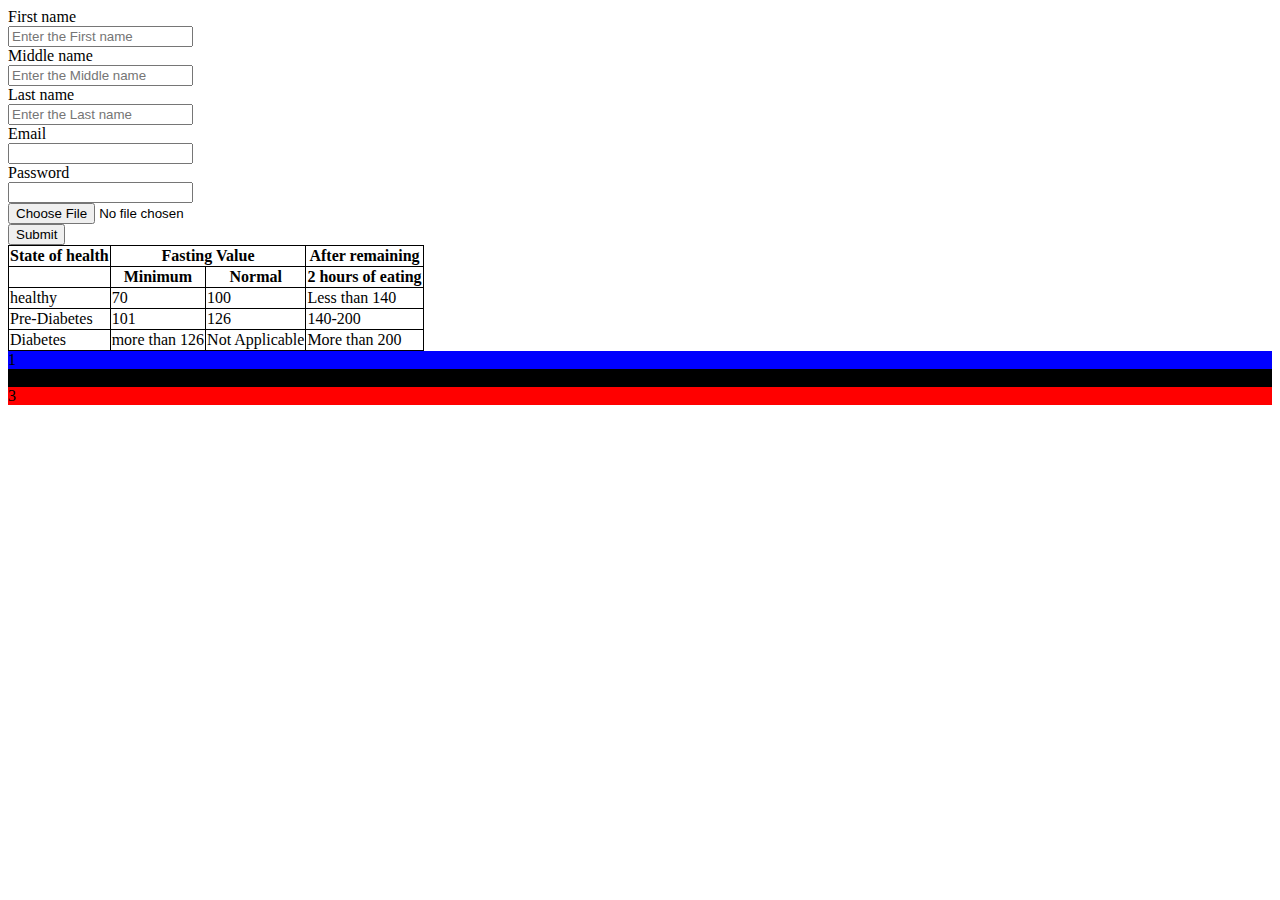
<file: index.html>
<!DOCTYPE html>
<html lang="en">
<head>
    <meta charset="UTF-8">
    <meta http-equiv="X-UA-Compatible" content="IE=edge">
    <meta name="viewport" content="width=device-width, initial-scale=1.0">
    <title>My First page</title>
    <link rel="stylesheet" href="https://cdn.jsdelivr.net/npm/bootstrap@4.6.2/dist/css/bootstrap.min.css" integrity="sha384-xOolHFLEh07PJGoPkLv1IbcEPTNtaed2xpHsD9ESMhqIYd0nLMwNLD69Npy4HI+N" crossorigin="anonymous">
    <style>
        table,th,td{
            border: 1px solid black;
            border-collapse: collapse;
        }
        th{
            font-family: Cambria, Cochin, Georgia, Times, 'Times New Roman', serif;
        }

        /* .col-md-4{
            margin-right: 2px;
        } */

        
    </style>
</head>
<body>
    <!-- <script src="script.js"></script> -->
    <label for="first name">First name</label><br>
    <input type="first name" name="first name" id="first name" placeholder="Enter the First name"><br>
    <label for="middle name">Middle name</label><br>
    <input type="middle name" name="middle name" id="middle name" placeholder="Enter the Middle name"><br>
    <label for="last name">Last name</label><br>
    <input type="last name" name="last name" id="last name" placeholder="Enter the Last name"><br>
    <label for="email">Email</label><br>
    <input type="email" name="" id="email" required><br>
    <label for="password">Password</label><br>
    <input type="password" name="" id="password"><br>
    <input type="file" name="" id="Inser a file"><br>
    <input type="submit" value="Submit">
    <table>
        <thead>
            <th>State of health</th>
            <th colspan="2">Fasting Value</th>
            <th>After remaining</th>
        </thead>
        <tbody>
            <tr>
                <th> </th>
                <th>Minimum</th>
                <th>Normal</th>
                <th>2 hours of eating</th>
            </tr>
            <tr>
                <td>healthy</td>
                <td>70</td>
                <td>100</td>
                <td>Less than 140</td>
            </tr>
            <tr>
                <td>Pre-Diabetes</td>
                <td>101</td>
                <td>126</td>
                <td>140-200</td>
            </tr>
            <tr>
                <td>Diabetes</td>
                <td>more than 126</td>
                <td>Not Applicable</td>
                <td>More than 200</td>
            </tr>

        </tbody>
    </table> 
    <!-- <div class="container">
        <div class="row">
          <div class="col-1" style="background-color:green">1</div>
          <div class="col-2" style="background-color:yellow">2</div>
          <div class="col-3" style="background-color:orange">3</div>
          <div class="col-4" style="background-color:red">4</div>
          <div class="col-5" style="background-color:green">5</div>
          <div class="col-6" style="background-color:yellow">6</div>
          <div class="col-7" style="background-color:orange">7</div>
          <div class="col-8" style="background-color:red">8</div>
          <div class="col-9" style="background-color:green">9</div>
          <div class="col-10" style="background-color:yellow">10</div>
          <div class="col-11" style="background-color:orange">11</div>
          <div class="col-12" style="background-color:red">12</div>
        </div>
      </div> -->
      <div class="container">
        <div class="row">
            <div class="col-md-4" style="background-color: blue;">1</div>
            <div class="col-md-4" style="background-color: black;">2</div>
            <div class="col-md-4" style="background-color: red;">3</div>
        </div>
      </div>
</body>
</html>
</file>
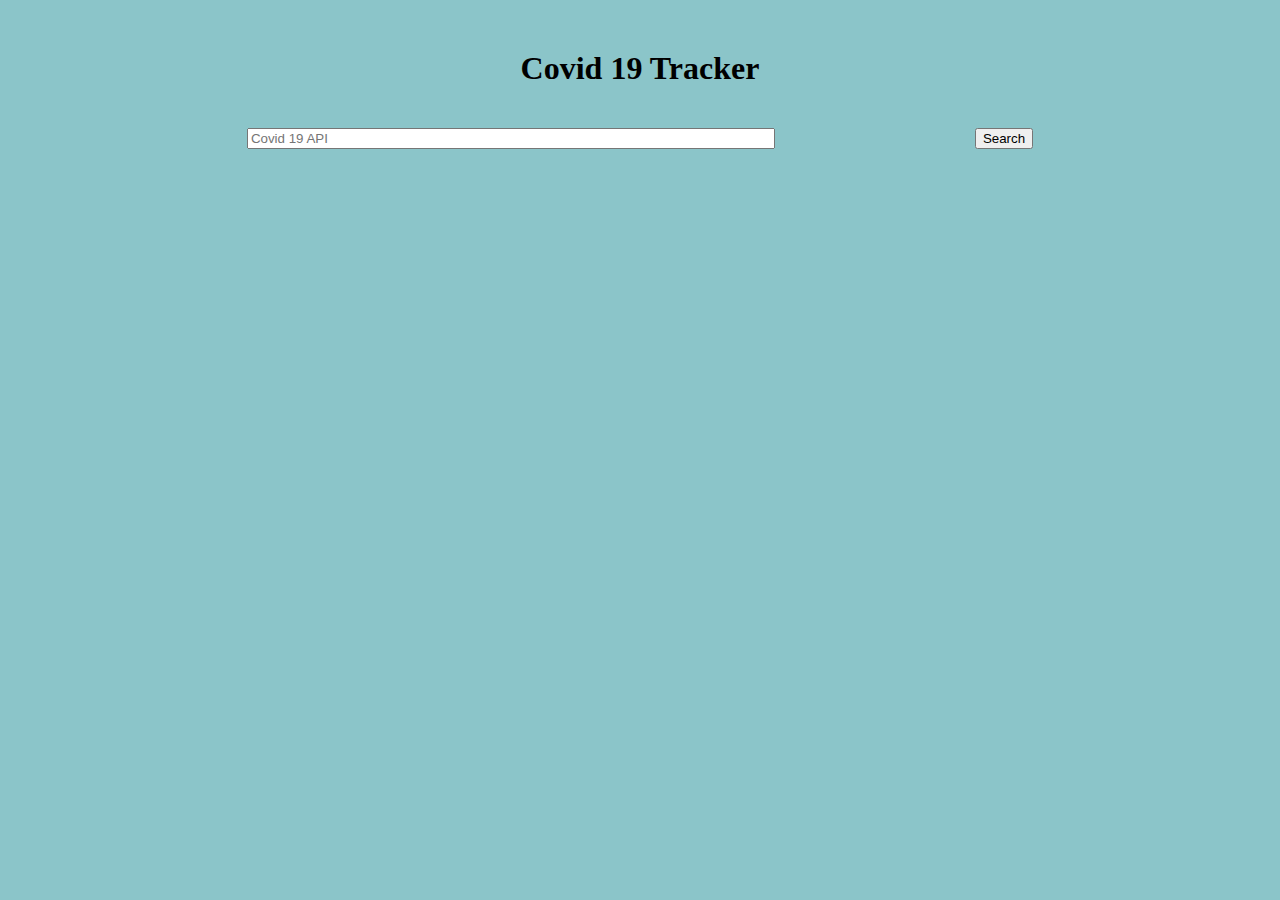
<file: Covid19/index.html>
<!DOCTYPE html>
<html lang="en">
<head>
    <meta charset="UTF-8">
    <meta http-equiv="X-UA-Compatible" content="IE=edge">
    <meta name="viewport" content="width=device-width, initial-scale=1.0">
    <title>Document</title>
    <link rel="stylesheet" href="https://cdn.jsdelivr.net/npm/bootstrap@4.6.2/dist/css/bootstrap.min.css" integrity="sha384-xOolHFLEh07PJGoPkLv1IbcEPTNtaed2xpHsD9ESMhqIYd0nLMwNLD69Npy4HI+N" crossorigin="anonymous">
    <link rel="stylesheet" href="style.css">
</head>
<body class="style">
    <h1 style="text-align: center; margin-top: 50px;">Covid 19 Tracker</h1>
    <script src="script.js"></script>
</body>
</html>
</file>
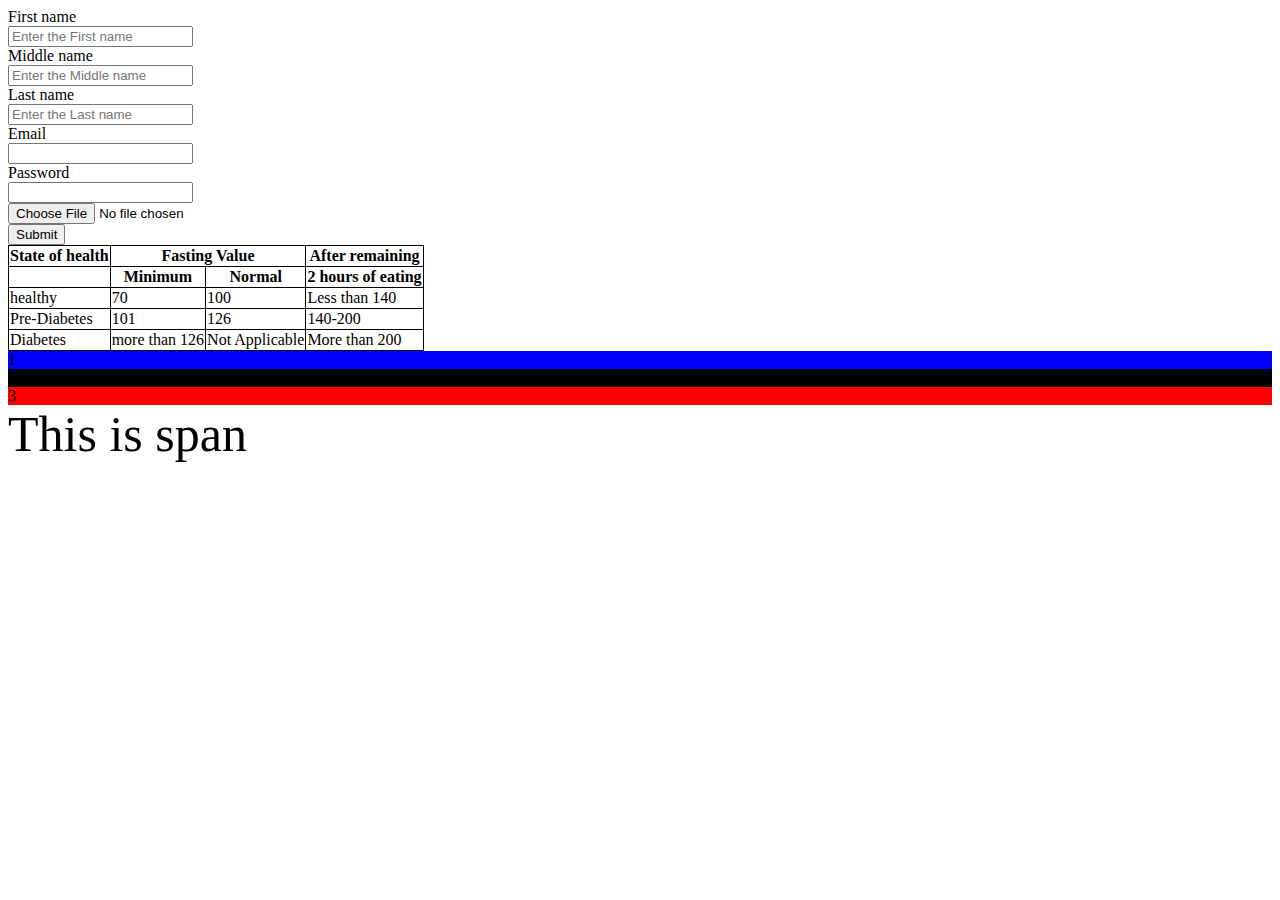
<file: Practice/index.html>
<!DOCTYPE html>
<html lang="en">
<head>
    <meta charset="UTF-8">
    <meta http-equiv="X-UA-Compatible" content="IE=edge">
    <meta name="viewport" content="width=device-width, initial-scale=1.0">
    <title>My First page</title>
    <link rel="stylesheet" href="https://cdn.jsdelivr.net/npm/bootstrap@4.6.2/dist/css/bootstrap.min.css" integrity="sha384-xOolHFLEh07PJGoPkLv1IbcEPTNtaed2xpHsD9ESMhqIYd0nLMwNLD69Npy4HI+N" crossorigin="anonymous">
    <link rel="stylesheet" href="style.css">
    <style>
        table,th,td{
            border: 1px solid black;
            border-collapse: collapse;
        }
        th{
            font-family: Cambria, Cochin, Georgia, Times, 'Times New Roman', serif;
        }

        /* .col-md-4{
            margin-right: 2px;
        } */

        
    </style>
</head>
<body>
    <!-- <script src="script.js"></script> -->
    <label for="first name">First name</label><br>
    <input type="first name" name="first name" id="first name" placeholder="Enter the First name"><br>
    <label for="middle name">Middle name</label><br>
    <input type="middle name" name="middle name" id="middle name" placeholder="Enter the Middle name"><br>
    <label for="last name">Last name</label><br>
    <input type="last name" name="last name" id="last name" placeholder="Enter the Last name"><br>
    <label for="email">Email</label><br>
    <input type="email" name="" id="email" required><br>
    <label for="password">Password</label><br>
    <input type="password" name="" id="password"><br>
    <input type="file" name="" id="Inser a file"><br>
    <input type="submit" value="Submit">
    <table>
        <thead>
            <th>State of health</th>
            <th colspan="2">Fasting Value</th>
            <th>After remaining</th>
        </thead>
        <tbody>
            <tr>
                <th> </th>
                <th>Minimum</th>
                <th>Normal</th>
                <th>2 hours of eating</th>
            </tr>
            <tr>
                <td>healthy</td>
                <td>70</td>
                <td>100</td>
                <td>Less than 140</td>
            </tr>
            <tr>
                <td>Pre-Diabetes</td>
                <td>101</td>
                <td>126</td>
                <td>140-200</td>
            </tr>
            <tr>
                <td>Diabetes</td>
                <td>more than 126</td>
                <td>Not Applicable</td>
                <td>More than 200</td>
            </tr>

        </tbody>
    </table> 
    <!-- <div class="container">
        <div class="row">
          <div class="col-1" style="background-color:green">1</div>
          <div class="col-2" style="background-color:yellow">2</div>
          <div class="col-3" style="background-color:orange">3</div>
          <div class="col-4" style="background-color:red">4</div>
          <div class="col-5" style="background-color:green">5</div>
          <div class="col-6" style="background-color:yellow">6</div>
          <div class="col-7" style="background-color:orange">7</div>
          <div class="col-8" style="background-color:red">8</div>
          <div class="col-9" style="background-color:green">9</div>
          <div class="col-10" style="background-color:yellow">10</div>
          <div class="col-11" style="background-color:orange">11</div>
          <div class="col-12" style="background-color:red">12</div>
        </div>
      </div> -->
      <div class="container">
        <div class="row">
            <div class="col-md-4" style="background-color: blue;">1</div>
            <div class="col-md-4" style="background-color: black;">2</div>
            <div class="col-md-4" style="background-color: red;">3</div>
           
        </div>
      </div>
      <span class="sp">This is span</span>
</body>
</html>
</file>
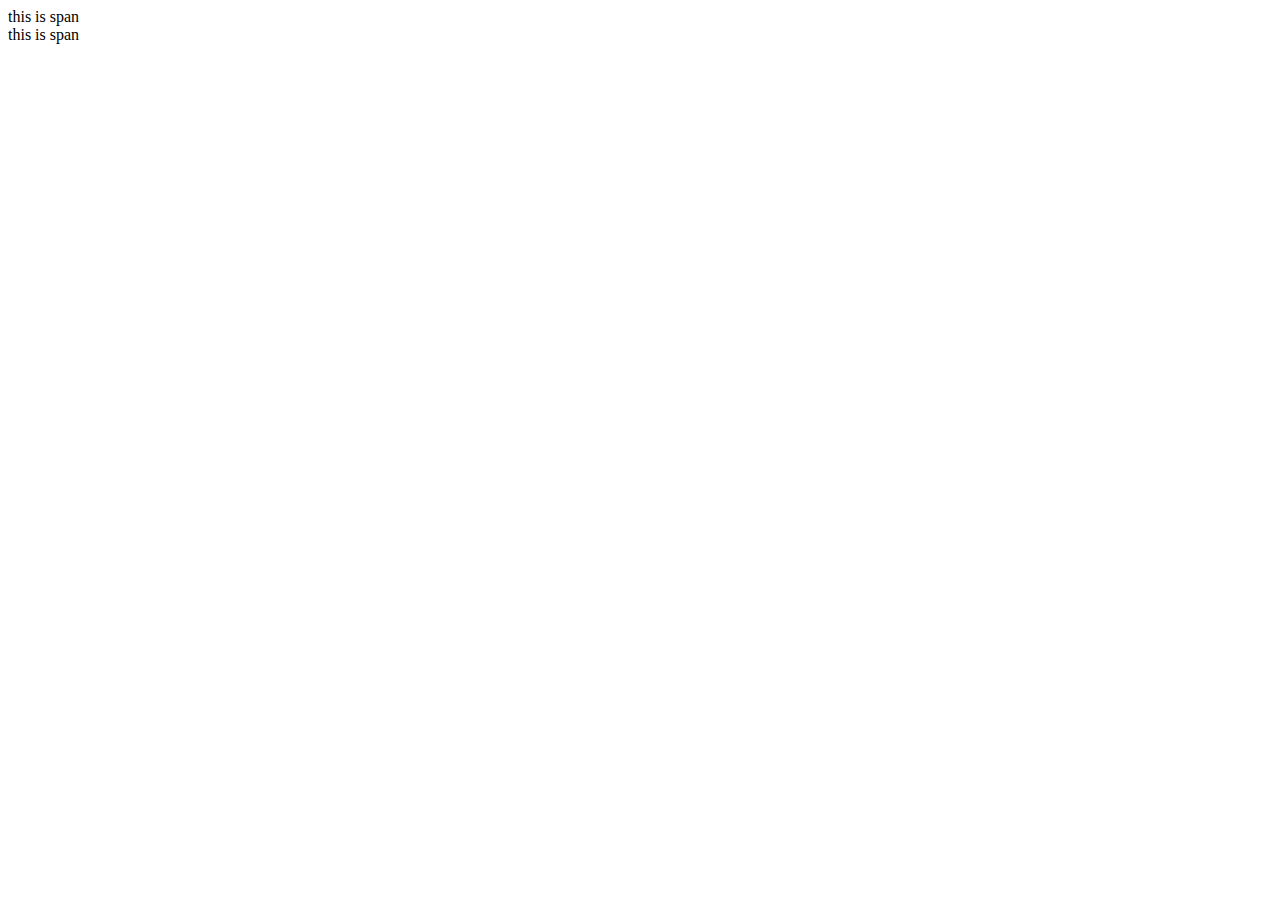
<file: DOM/Dom 1/index.html>
<!DOCTYPE html>
<html lang="en">
<head>
    <meta charset="UTF-8">
    <meta http-equiv="X-UA-Compatible" content="IE=edge">
    <meta name="viewport" content="width=device-width, initial-scale=1.0">
    <title>Document</title>
</head>
<body>
   <script src="script.js"></script> 
</body>
</html>
</file>
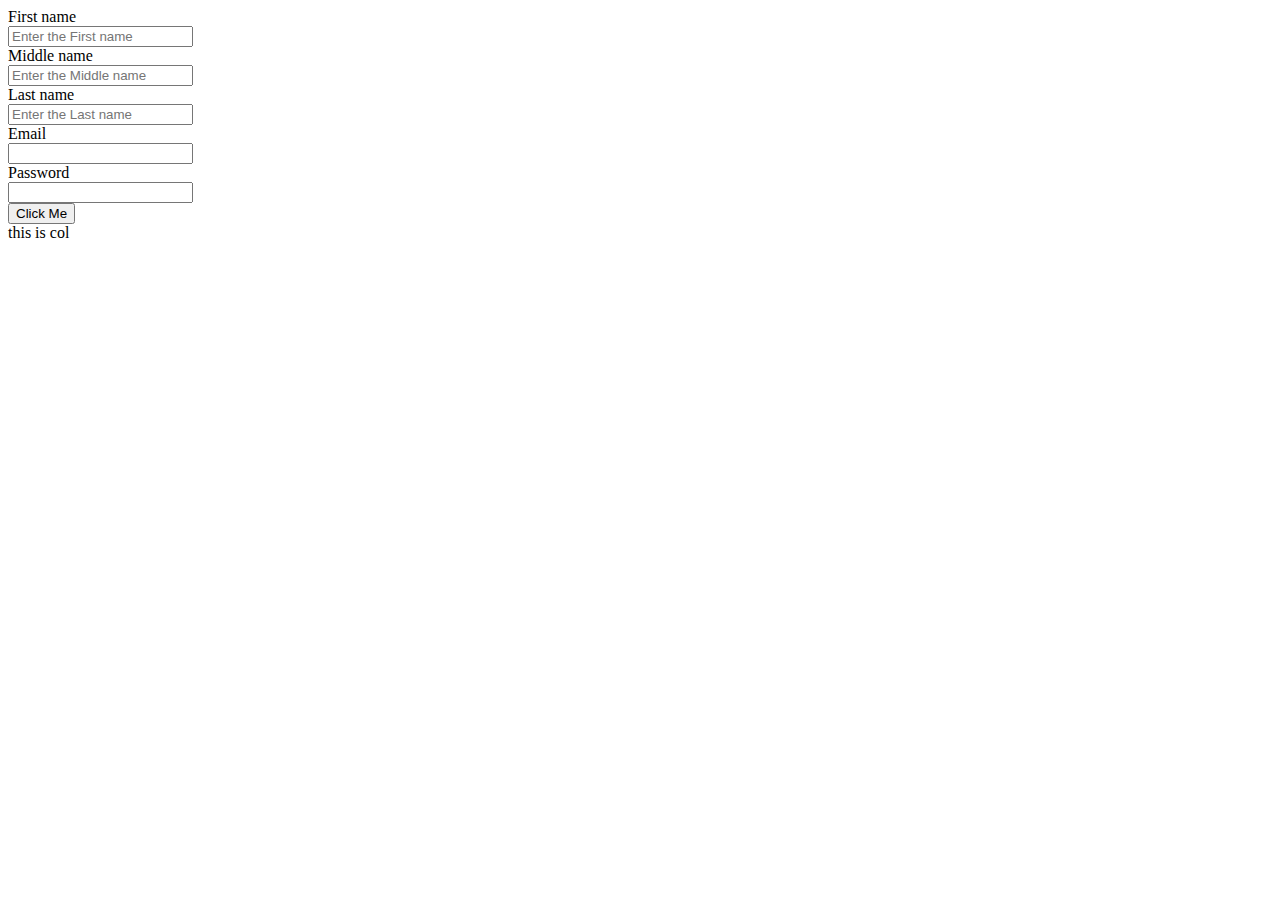
<file: DOM/Dom 2/index.html>
<!DOCTYPE html>
<html lang="en">
<head>
    <meta charset="UTF-8">
    <meta http-equiv="X-UA-Compatible" content="IE=edge">
    <meta name="viewport" content="width=device-width, initial-scale=1.0">
    <title>Document</title>
</head>
<body>
       <label for="first name">First name</label><br>
    <input type="first name" name="first name" id="first name" placeholder="Enter the First name"><br>
    <label for="middle name">Middle name</label><br>
    <input type="middle name" name="middle name" id="middle name" placeholder="Enter the Middle name"><br>
    <label for="last name">Last name</label><br>
    <input type="last name" name="last name" id="last name" placeholder="Enter the Last name"><br>
    <label for="email">Email</label><br>
    <input type="email" name="" id="email" required><br>
    <label for="password">Password</label><br>
    <input type="password" name="" id="password"><br>
    <button onclick="foo()">Click Me</button>
    <script src="script.js"></script>
</body>
</html>
</file>
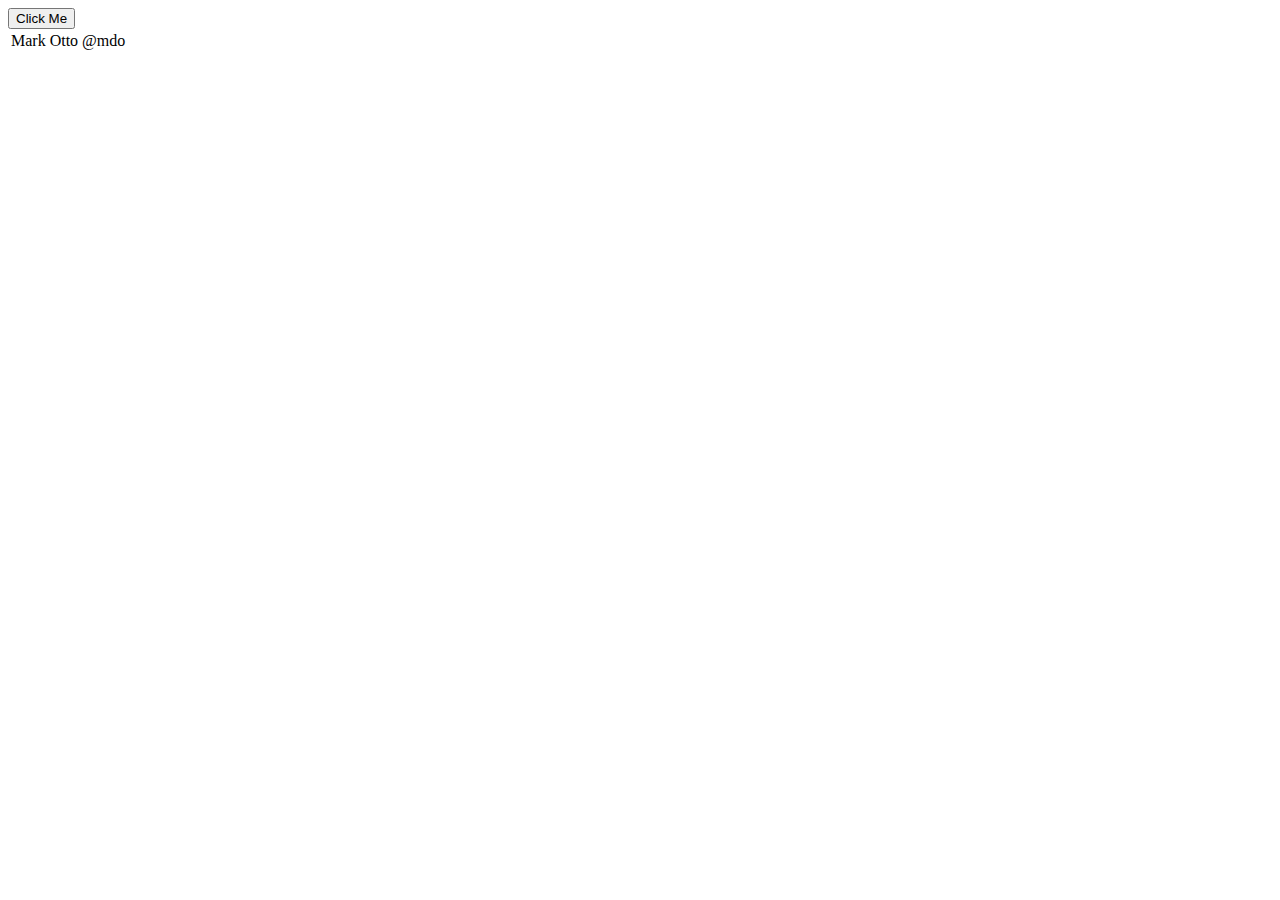
<file: DOM/Dom 4/index.html>
<!DOCTYPE html>
<html lang="en">
<head>
    <meta charset="UTF-8">
    <meta http-equiv="X-UA-Compatible" content="IE=edge">
    <meta name="viewport" content="width=device-width, initial-scale=1.0">
    <title>Page</title>
    <link rel="stylesheet" href="https://cdn.jsdelivr.net/npm/bootstrap@4.6.2/dist/css/bootstrap.min.css" integrity="sha384-xOolHFLEh07PJGoPkLv1IbcEPTNtaed2xpHsD9ESMhqIYd0nLMwNLD69Npy4HI+N" crossorigin="anonymous">
</head>
<body>
 
<!-- 
    <table class="table">
        <thead class="thead-dark">
          <tr>
            <th scope="col">First</th>
            <th scope="col">Middle</th>
            <th scope="col">Last</th>
          </tr>
        </thead>
        <tbody>
          <tr>
            <td>Mark</td>
            <td>Otto</td>
            <td>@mdo</td>
          </tr>
        
       
        </tbody>
      </table> -->
   
    <script src="script.js"></script>
 
</body>
</html>
</file>
<file: Covid19/style.css>
.main1{
    display: flex;
    flex-wrap: wrap;
    justify-content: center;
    }
.style{
    background-color: rgb(139, 197, 201);

}
.form-group{
    font-style: italic;
    font-family: 'Times New Roman', Times, serif;
    font-weight: bolder;
}
</file>
<file: Practice/style.css>
.sp{
    transform: translate3d(blue);
    font-size: 50px;
}
</file>
